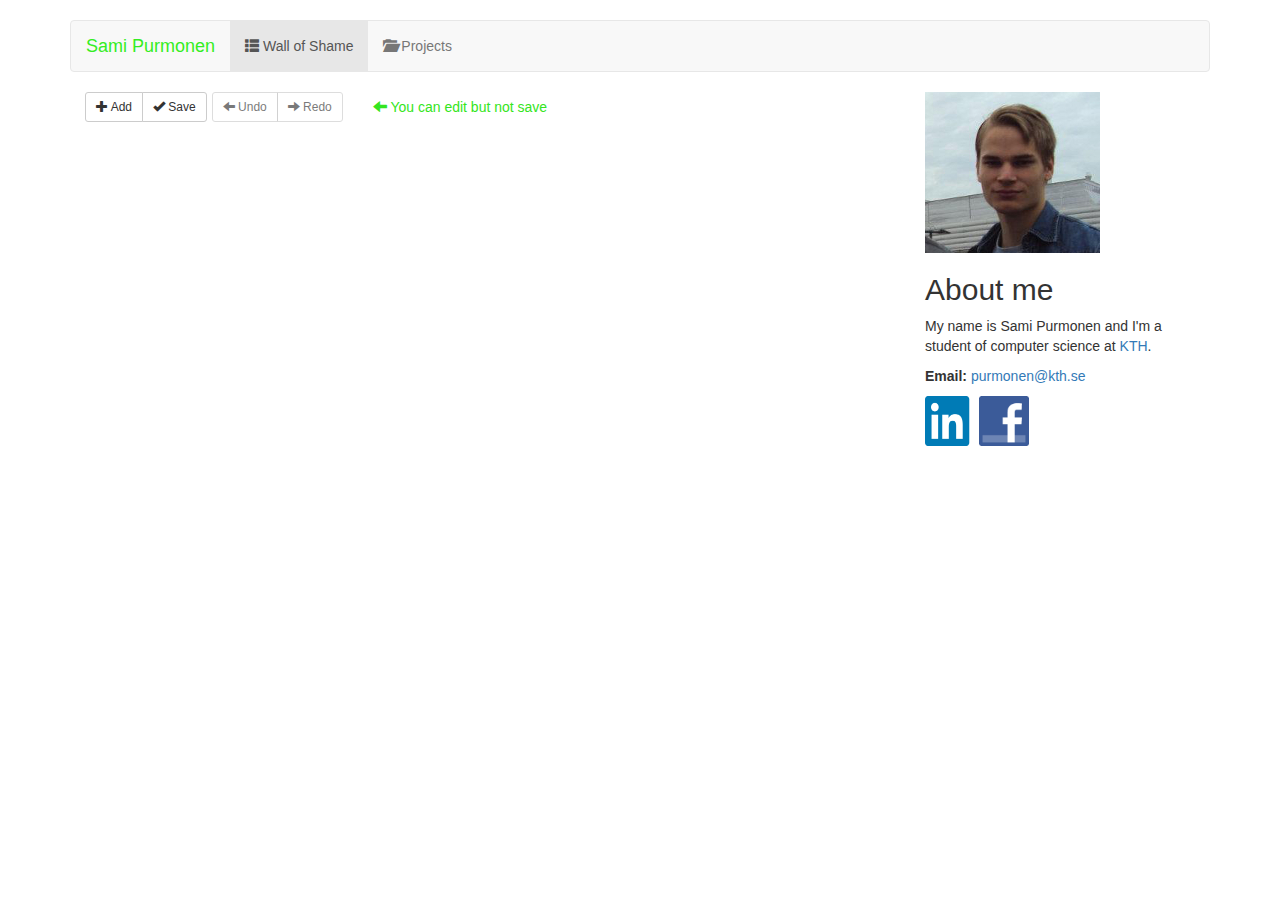
<file: index.html>
<!doctype html>
<html lang="en" ng-app="myApp">
<head>
  <meta charset="utf-8">
  <title>Sami Purmonen</title>
  <link rel="stylesheet" href="//netdna.bootstrapcdn.com/bootstrap/3.1.1/css/bootstrap.min.css">
  <link rel="stylesheet" href="css/app.css"/>
  <meta name="viewport" content="width=device-width, initial-scale=1">

  <script src="lib/angular/angular.min.js"></script>
  <script src="lib/angular/angular-route.min.js"></script>
  <script src="lib/angular/angular-resource.min.js"></script>
  <script src="lib/angular/angular-cookies.min.js"></script>

  <script src="js/change.js"></script>
  <script src="js/app.js"></script>
  <script src="js/services.js"></script>
  <script src="js/controllers.js"></script>
  <script src="js/filters.js"></script>
  <script src="js/directives.js"></script>
  <script>
    (function(i,s,o,g,r,a,m){i['GoogleAnalyticsObject']=r;i[r]=i[r]||function(){
    (i[r].q=i[r].q||[]).push(arguments)},i[r].l=1*new Date();a=s.createElement(o),
    m=s.getElementsByTagName(o)[0];a.async=1;a.src=g;m.parentNode.insertBefore(a,m)
    })(window,document,'script','//www.google-analytics.com/analytics.js','ga');

    ga('create', 'UA-42807434-2', 'kth.se');
    ga('send', 'pageview');
  </script>
</head>
<body>
<div class="container">

<nav class="navbar navbar-default" role="navigation">
  <div class="container-fluid">
    <!-- Brand and toggle get grouped for better mobile display -->
    <div class="navbar-header">
      <button type="button" class="navbar-toggle" data-toggle="collapse" data-target="#bs-example-navbar-collapse-1">
        <span class="sr-only">Toggle navigation</span>
        <span class="icon-bar"></span>
        <span class="icon-bar"></span>
      </button>
      <a class="navbar-brand" href="#" style="color: #34ed23">Sami Purmonen</a>
    </div>

    <!-- Collect the nav links, forms, and other content for toggling -->
    <div class="collapse navbar-collapse" id="bs-example-navbar-collapse-1">
      <ul class="nav navbar-nav">
        <li><a href="#/" active-link="active"><span class="glyphicon glyphicon-th-list"></span> Wall of Shame</a></li>
        <li><a href="#/projects" active-link="active"><span class="glyphicon glyphicon-folder-open"></span> Projects</a></li>
      </ul>
    </div><!-- /.navbar-collapse -->
  </div><!-- /.container-fluid -->
</nav>

    <div class="col-sm-9">

      <div ng-view></div>
    </div>
    <div class="col-sm-3">
        <div class="row">
            <div><img alt="Me" src="img/me.jpg"></div>
            <h2>About me</h2>
            <p>My name is Sami Purmonen and I'm a student of computer science at <a href="http://www.kth.se">KTH</a>.</p>
            <p><strong>Email:</strong> <a href="mailto:purmonen@kth.se">purmonen@kth.se</a></p>
            <div>
                <a href="http://www.linkedin.com/in/purmonen"><img alt="Linkedin" width="50" height="50" src="img/linkedin.png"></a>
                <a href="https://www.facebook.com/sami.purmonen1"><img alt="Facebook" width="50" height="50" src="img/facebook.png"></a>
            </div>
        </div>
        <div class="row">
            <br>

            <br><br>
            <div id="alert"></div>
        </div>
    </div>
</div>
</div>
</body>
</html>
</file>
<file: css/app.css>
body {
    margin-top: 20px;
}

#menu {
    background: none;
}

.post {
    overflow: hidden;
    font-family: fantasy;
    word-wrap: break-word;
    max-width: 95%;
    font-size: 170%;
    float: left;
    margin-right: 20px;
    margin-bottom: 20px;
    padding: 20px;
    padding-top: 20px;
    padding-right: 35px;
    padding-bottom: 0px;
    border-radius: 25px;
}

.post:hover {
    /*box-shadow: 0 0 15px #ccc;*/
}

.time {
    color: white;
    font-size: 65%;
}


#space-div {
    margin-top: 50px;
    margin-bottom: 50px;
    text-align: center;
}

#space-div h2 {
    font-size: 300%;
    color: #fe2345;
}

#space {
    background-image: url('giraffe.jpg');
    height: 100px;
    width: 1000px;
    margin: 0 auto;
    background-position: -100px;
    background-attachment: fixed;
    background-size: 1400px;
    background-repeat: no-repeat;
    border-radius: 300px;
}

.editable {
    position: relative;
}

.edit-button {
    visibility: hidden;
    font-size: 15px;
    margin-right: 15px;
    margin-top: 15px;
    height:30px;
    position: absolute;
    color: black;
    right: 0;
    bottom: 0;
}


.editable:hover .edit-button {
    visibility: visible;
    cursor: pointer;

}
</file>
